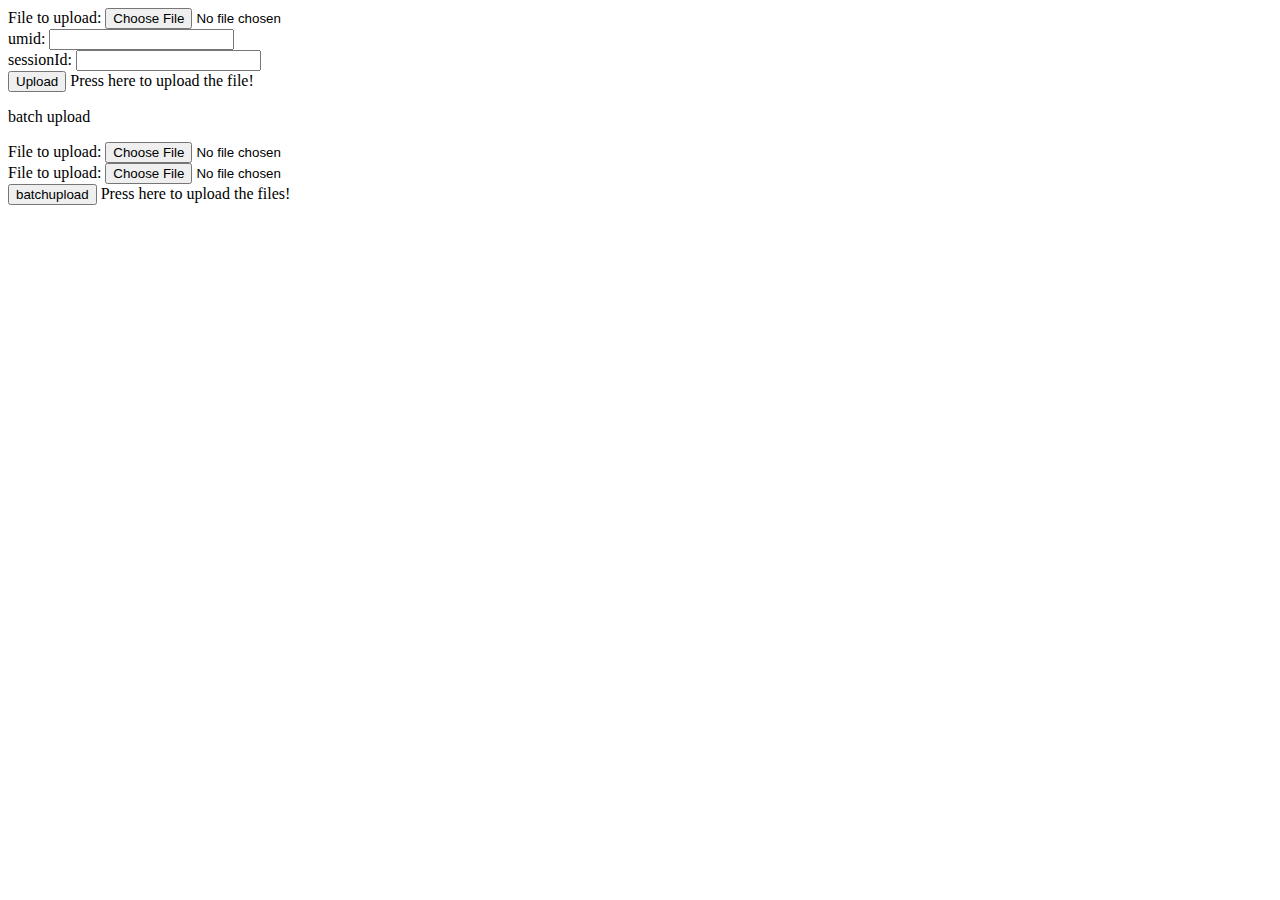
<file: modules/myqbapi/src/main/resources/static/index.html>
<!DOCTYPE html>
<html>
<head lang="en">
    <meta charset="UTF-8">
    <title></title>
</head>
<body>
<form method="POST" enctype="multipart/form-data" action="/upload">
    File to upload: <input type="file" name="file"><br />
              umid: <input type="text" name="umid"><br />
         sessionId: <input type="text" name="sessionId"><br />
                    <input type="submit" value="Upload"> Press here to upload the file!
</form>

<p>batch upload</p>
<form method="POST" enctype="multipart/form-data" action="/batchupload">
    File to upload: <input type="file" name="file"><br />
    File to upload: <input type="file" name="file"><br />
    <input type="submit" value="batchupload"> Press here to upload the files!
</form>

</body>
</html>
</file>
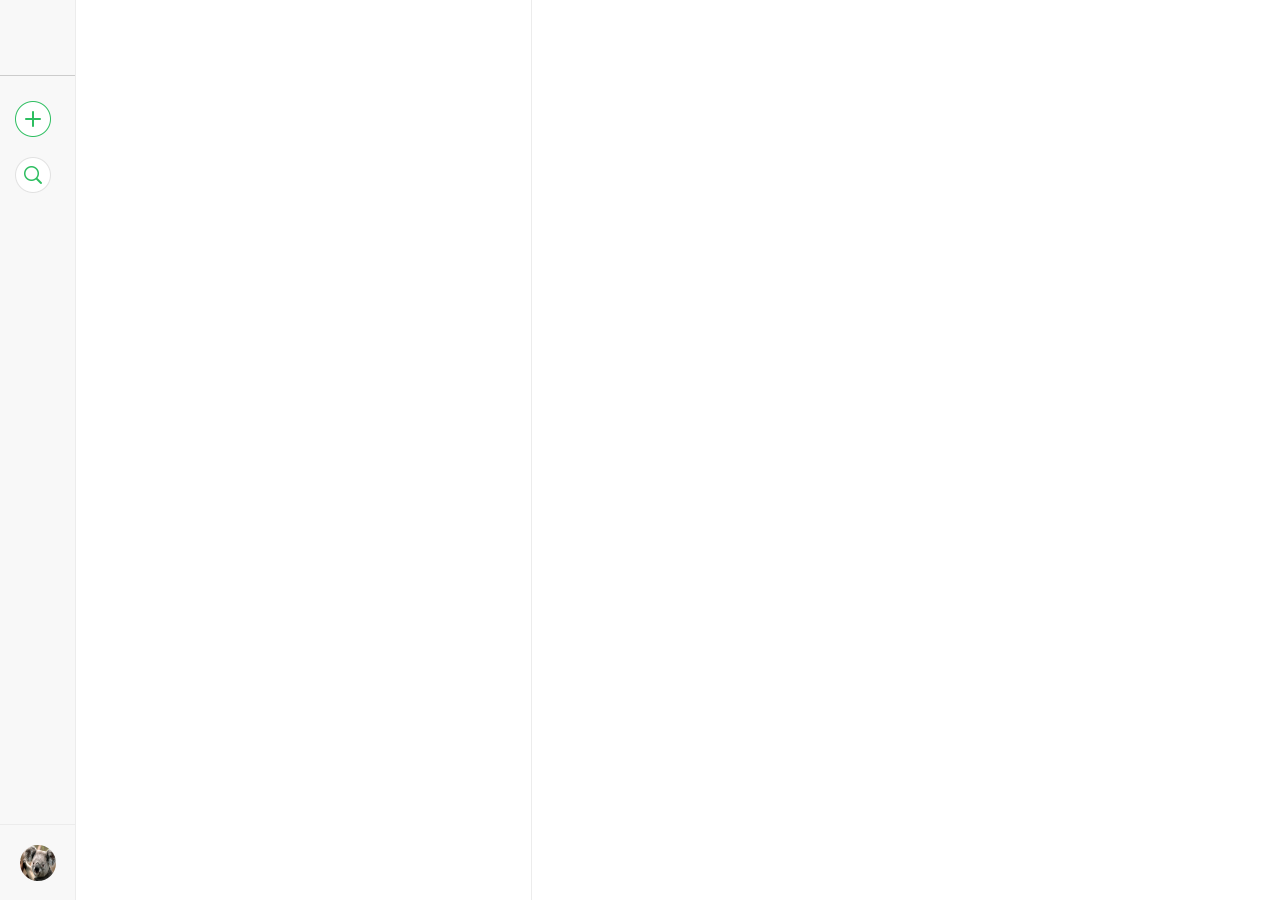
<file: modules/myqbapi/src/main/resources/static/ywhtml/index.html>
<!doctype html>
<html>
<head>
<meta charset="UTF-8">
<title>用户首页</title>
<link rel="stylesheet" type="text/css" href="css/index.css">
</head>
<body>
	<div class="mian">
	
		<div class="left">
			<div class="left_div">
				<div class="gntb_div">
					<div class="logo_div"></div>
					<div id="gn_add_img" class="add_div"><img class="add_div_img" src="images/add.png" /></div>
					<div id="gn_ss_img" class="add_div add_div_mar_top"><img class="add_div_img" src="images/suosou.png" /></div>
				</div>
				<div class="user_div">
					<img id="user_head_img" src="images/user_head.png" />
				</div>
				
			</div>
			<div class="user_head_div">
				<div id="user_setting">设置</div>
				<div id="user_quit">退出</div>
			</div>
		</div>
		
		<div class="middle"></div>
		
		<div id="right" class="right"></div>
		
		<input id="html_jiaodian" class="html_jiaodian" type="text">
		<div id="html_zezhao1" class="html_zezhao1"></div>
		<div id="html_zezhao2" class="html_zezhao2"></div>
		
		<div id="html_tanchu_a" class="html_tanchu_a">
			<div id="html_tanchu_a_div" class="html_tanchu_a_div"></div>
		</div>
		<div id="html_alert" class="html_alert">
			<div id="html_alert_div"></div>
		</div>
	</div>
	
	<input type="hidden" id="html_load_type" value="0" />
	
	<script src="js/jquery/jquery-1.7.min.js"></script>
	<script src="js/react/react.min.js"></script>
	<script src="js/react/JSXTransformer.js"></script>
	<script src="config/config.js"></script>
	<script src="js/public.js"></script>
	<script src="js/index.js"></script>
	<script type="text/jsx" src="js/components/component_setting.js"></script>
	<script type="text/jsx" src="js/components/component_alert.js"></script>
	<script type="text/jsx" src="js/components/component_tmlx.js"></script>
	<script type="text/jsx" src="js/render_component.js"></script>
</body>
</html>
</file>
<file: modules/myqbapi/src/main/resources/static/ywhtml/css/index.css>
*{margin: 0; padding: 0;}
body{overflow: hidden; font-family: "Microsoft YaHei"; background-color: #fff; overflow: auto;}

.mian{width: auto; height: auto; margin: 0; padding: 0; overflow: hidden;}

.left{width: 75px; height: 100%; border-right: 1px solid #ececec; background-color: #f8f8f8; float: left;}
.left_div{width: 75px; height: 100%; position: relative; left: 0px; top: 0px; background-color: #f8f8f8; z-index: 100;}
.gntb_div{width: 75px; height: auto; overflow: hidden;}
.logo_div{width: 75px; height: 75px; border-bottom: 1px solid #ccc;}
.add_div{width: 75px; height: 46px; margin-top: 20px; cursor: pointer; overflow: hidden;}
.add_div_img{width: 36px; height: 36px; margin-left: 15px; margin-top: 5px; }
.add_div:hover{background-color: #ECE9E9;}
.add_div:hover .add_div_img{ -webkit-animation: gndh 0.5s forwards;}
@-webkit-keyframes gndh{0%{margin-left:15px;} 100%{margin-left: 25px;}}
.add_div_mar_top{margin-top: 10px;}

.user_div{width: 75px; height: 75px; border-top: 1px solid #ececec; overflow: hidden;}
.user_div>img{width: 36px; height: 36px; margin-top: 19.5px; margin-left: 19.5px; border-radius:50%; cursor: pointer;}
.user_head_div{width: 100px; height: 90px; border: 1px solid #ececec; position: absolute; left: -26px; bottom: 0px; z-index: 99; display: none;}
.user_head_div>div{width: 100%; height: 30px; margin-top: 10px; text-align: center; line-height: 30px; cursor: pointer; font-size: 14px;}
.user_head_div>div:hover{background-color: #ccc;}

.middle{width: 455px; height: 100%; border-right: 1px solid #ececec; background-color: #fff; float: left;}

.right{width: auto; height: 100%; float: left;}
.tmlx{width: 100%; height: 100%; overflow: auto;}
.tmlx_title{width: 94%; height: 50px; margin: 0 auto; border-bottom: 1px solid #ccc; line-height: 50px; font-size: 14px; font-weight: bold;}
.tmlx_title>div{width: auto; height: 30px; line-height: 30px; float: right; margin-right: 20px; margin-top: 10px; border: 1px solid #49C4F0; cursor: pointer;}
.tmlx_context{width: 94%; height: auto; margin: 0 auto; overflow: hidden;}
.tmlx_context>div{width: 150px; height: 50px; float: left; margin-top: 10px; margin-left: 10px; border: 1px solid #ccc; text-align: center; line-height: 50px; cursor: pointer;}
.tmlx_context>div:hover{border-color: #493FE5;}
.tmlx_tmnr{width: 94%; height: 200px; border: 1px solid #ccc; margin: 20px auto;}
.tmlx_tmnr>textarea{width: 100%; height: 100%; min-width: 100%; min-height: 100%; max-width: 100%; max-height: 100%; border: 0px; outline: none; font-size: 14px;}
.tmlx_xzxx{width: 94%; height: 220px; margin: 20px auto; border: 1px solid #ccc; display: none; overflow: auto;}
.tmlx_xzxx_div{width: 94%; height: 40px; margin: 10px auto; line-height: 40px; font-size: 14px; border: 1px solid #fff;}
.tmlx_xzxx_div>div{width: auto; height: 100%; float: left;}
.tmlx_xzxx_div input[type=text]{width: 90%; height: 25px; font-size: 14px; outline: none;}
.tmlx_xzxx_div input[type=checkbox]{width: 25px; height: 25px; font-size: 14px; outline: none; margin-top: 9px;}
.tmlx_xzxx_div_border{border: 1px solid #ddd; cursor: pointer;}
.tmlx_xzxx_div_border:hover{border-color: #493FE5;}
.tmlx_button{width: 94%; height: 30px; margin: 20px auto;}
.tmlx_button>div{width: auto; height: 28px; font-size: 14px; border: 1px solid #ccc; float: left; text-align: center; cursor: pointer; margin-left: 10px; line-height: 30px;}
.tmlx_xinde{width: 94%; height: 200px; border: 1px solid #ccc; margin: 20px auto; display: none;}
.tmlx_xinde>textarea{width: 100%; height: 100%; min-width: 100%; min-height: 100%; max-width: 100%; max-height: 100%; border: 0px; outline: none; font-size: 14px;}

.html_jiaodian{width: 1px; height: 1px; border: 0px; position: absolute; left: 0px; top: 0px;}
.html_zezhao1{width: 100%; height: 100%; display: none; background-color: rgba(255, 253, 253, 0.5);}
.html_zezhao2{width: 100%; height: 100%; display: none; background-color: rgba(255, 253, 253, 0);}

.html_tanchu_a{width: 100%; height: 100%; position: absolute; top: 0px; left: 0px; z-index: 110; overflow: hidden; background-color: rgba(255, 253, 253, 0.5); display: none;}
.html_tanchu_a_div{width: 800px; height: 500px; margin: 70px auto; border: 1px solid #ccc; background-color: #fff;}

.html_alert{width: 100%; height: 100%; position: absolute; top: 0px; left: 0px; z-index: 1000; overflow: hidden; background-color: rgba(255, 253, 253, 0.9); display: none;}
.html_alert>div{width: 350px; height: 150px; border: 1px solid #ccc; margin: 8% auto; background-color: #fff; border-radius: 5px;}

.user_setting{width: 100%; height: 100%; overflow: auto;}
.user_setting_title{width: 95%; height: 50px; border-bottom: 1px solid #ccc; margin: 0 auto; line-height: 50px; font-size: 16px; font-weight: bold; color: #000;}
.user_setting_title div{width: 22px; height: 22px; float: right; cursor: pointer; font-size: 28px; font-weight: bold; margin-top: 13px; line-height: 20px; border: 1px solid #fff;}
.user_setting_title div:hover{color: #ff0000; border-color: #ccc;}
.user_setting_xinxi{width: 95%; height: 50px; margin: 20px auto; border: 1px solid #ccc; cursor: pointer; line-height: 50px; font-size: 14px; text-indent:2em;}
.user_setting_xinxi:hover{border-color: #493FE5;}
.user_setting_xinxi_bordercolor{border-color: #493FE5;}
.user_setting_jiben_xinxi{width: 95%; height: 100px; margin: 20px auto; border: 1px solid #ccc; background-color: #f5f5f5; border-radius: 5px; display: none;}
.user_setting_xinxi_A{width: 94%; height: 50px; margin: 0 auto; line-height: 50px; font-size: 14px; color: #000;}
.user_setting_xinxi_A button{width: auto; height: 30px; line-height: 30px; font-size: 12px; color: #000; background-color: #fff; border: 1px solid #ccc; outline: none; cursor: pointer;}
.user_setting_xinxi_A img{width: 65px; height: 65px; margin-left: 7.5px; margin-top: 7.5px; border-radius: 50%;}
.user_setting_xinxi_A input{width: 150px; height: 25px; font-size: 12px; outline: none;}
.user_setting_xinxi_A select{width: 154px; height: 28px; line-height: 28px; font-size: 12px; outline: none; -webkit-appearance: none;}
/* .user_setting_xinxi_B{width: 94%; height: 80px; margin: 0 auto; line-height: 80px; font-size: 14px; color: #000;} */
/* .user_setting_xinxi_B img{width: 65px; height: 65px; margin-left: 7.5px; margin-top: 7.5px; border-radius: 50%;} */
.user_setting_xinxi_border{border-bottom: 1px solid #ccc;}
.user_setting_xiangxi_xinxi{width: 95%; height: 300px; margin: 20px auto; border: 1px solid #ccc; background-color: #f5f5f5; border-radius: 5px; display: none;}
.user_setting_xiangxi_tj{width: 90%; height: 30px; line-height: 30px; border: 1px solid #2e6da4; background-color: #337ab7; margin: 15px auto; text-align: center; cursor: pointer; border-radius: 5px; vertical-align:middle; color: #fff; font-size: 16px; font-weight: bold;}
.user_setting_xiangxi_tj:hover{background-color: #493FE5;}
.user_setting_uppass_xinxi{width: 95%; height: 213px; margin: 20px auto; border: 1px solid #ccc; background-color: #f5f5f5; border-radius: 5px; display: none;}

.alert_div{width: 100%; height: 100%; overflow: hidden;}
.alert_div_title{width: 100%; height: 20px;}
.alert_div_context{width: 90%; height: 85px; margin: 0 auto;}
.alert_div_button{width: 100%; height: 44px; border-top: 1px solid #ccc;}
.alert_div_button_alert{width: 100%; height: 100%; line-height: 44px; text-align: center; cursor: pointer;}
.alert_div_button_alert:hover{color: #337ab7;}
.alert_div_button_confirm{width: 100%; height: 100%;}
.alert_div_button_confirm>div{width: 174px; height: 100%; line-height: 44px; text-align: center; cursor: pointer; float: left; border-left: 1px solid #ccc;}
.alert_div_button_confirm>div:hover{color: #337ab7;}
</file>
